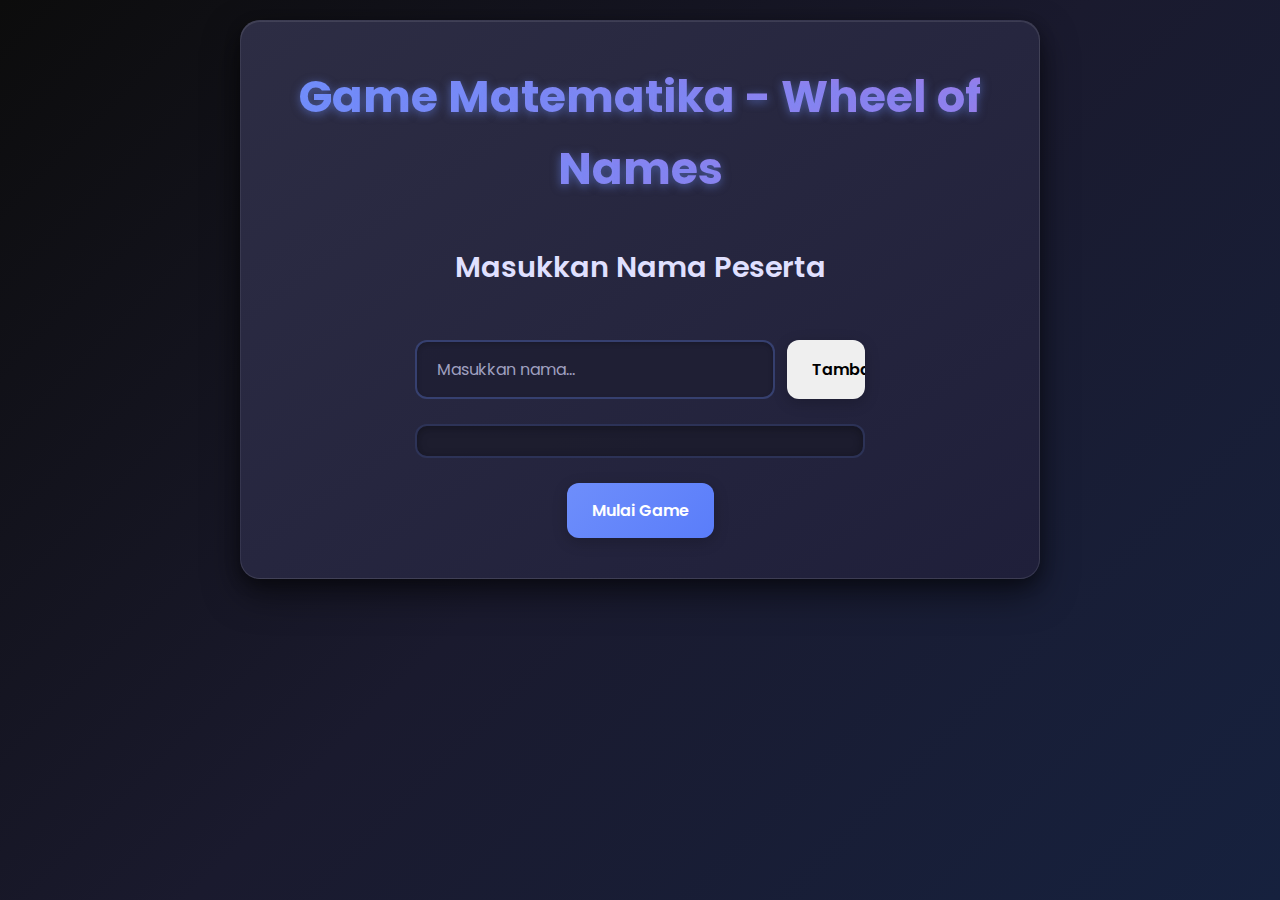
<file: index.html>
<!DOCTYPE html>
<html lang="id">
<head>
    <meta charset="UTF-8">
    <meta name="viewport" content="width=device-width, initial-scale=1.0">
    <title>Game Matematika - Wheel of Names</title>
    <link rel="stylesheet" href="style.css">
</head>
<body>
    <div class="container">
        <h1>Game Matematika - Wheel of Names</h1>
        
        <!-- Input Nama -->
        <div id="name-input-section" class="section">
            <h2>Masukkan Nama Peserta</h2>
            <div class="input-group">
                <input type="text" id="name-input" placeholder="Masukkan nama...">
                <button id="add-name-btn">Tambah</button>
            </div>
            <div id="name-list" class="name-list">
                <!-- Daftar nama akan ditampilkan di sini -->
            </div>
            <button id="start-game-btn" class="primary-btn">Mulai Game</button>
        </div>
        
        <!-- Wheel of Names -->
        <div id="wheel-section" class="section hidden">
            <h2>Wheel of Names</h2>
            <div class="wheel-container">
                <canvas id="wheel" width="400" height="400"></canvas>
            </div>
            <button id="spin-btn" class="primary-btn">Putar Roda</button>
            <button id="back-to-names-btn" class="secondary-btn">Kembali ke Input Nama</button>
        </div>
        
        <!-- Pilihan Tingkat Kesulitan -->
        <div id="difficulty-section" class="section hidden">
            <h2>Pilih Tingkat Kesulitan untuk <span id="difficulty-player"></span></h2>
            <div class="difficulty-options">
                <button class="difficulty-btn easy-btn" data-difficulty="easy">
                    <span class="difficulty-icon">🎯</span>
                    <span class="difficulty-title">Soal Mudah</span>
                    <span class="difficulty-desc">Operasi dasar matematika</span>
                </button>
                <button class="difficulty-btn hard-btn" data-difficulty="hard">
                    <span class="difficulty-icon">🧠</span>
                    <span class="difficulty-title">Soal Sulit</span>
                    <span class="difficulty-desc">Soal SMA Kelas 11</span>
                </button>
            </div>
            <button id="back-to-wheel-btn" class="secondary-btn">Kembali ke Wheel</button>
        </div>
        
        <!-- Soal Matematika -->
        <div id="math-section" class="section hidden">
            <h2>Soal Matematika untuk <span id="selected-player"></span></h2>
            <div class="difficulty-badge" id="difficulty-badge">
                <span id="current-difficulty"></span>
            </div>
            <div class="player-stats">
                <div class="stat-item">
                    <span class="stat-label">Soal Dijawab:</span>
                    <span id="questions-answered">0</span>
                </div>
                <div class="stat-item">
                    <span class="stat-label">Jawaban Benar:</span>
                    <span id="correct-answers">0</span>
                </div>
                <div class="stat-item">
                    <span class="stat-label">Skor:</span>
                    <span id="score">0</span>
                </div>
            </div>
            <div class="math-problem">
                <p id="question"></p>
                <input type="number" id="answer-input" placeholder="Masukkan jawaban...">
                <button id="submit-answer-btn" class="primary-btn">Kirim Jawaban</button>
            </div>
            <div id="result" class="result hidden"></div>
            <div class="action-buttons">
                <button id="next-player-btn" class="secondary-btn hidden">Pemain Berikutnya</button>
                <button id="next-question-btn" class="primary-btn hidden">Soal Berikutnya</button>
            </div>
        </div>
    </div>
    
    <script src="script.js"></script>
</body>
</html>
</file>
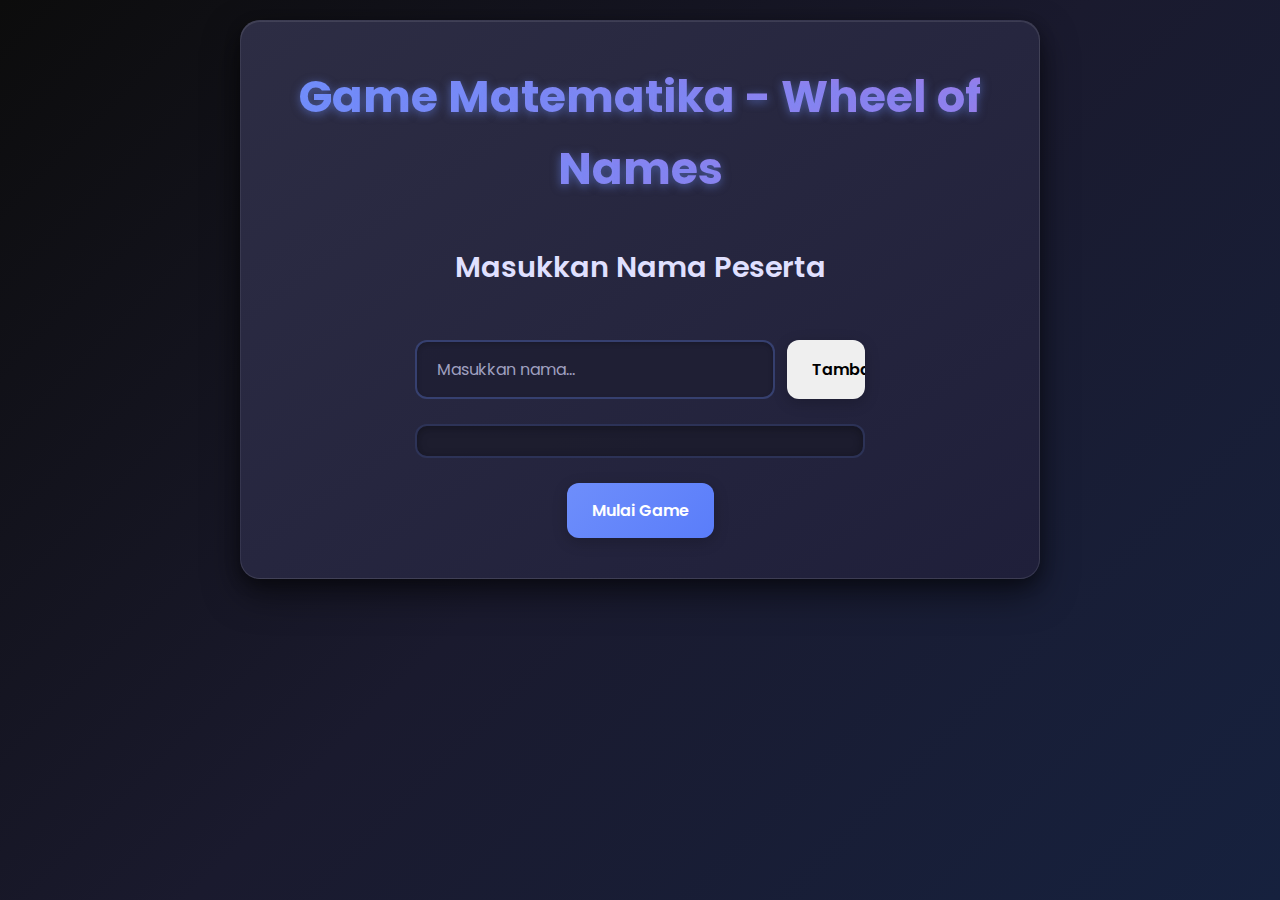
<file: matematika.html>
<!DOCTYPE html>
<html lang="id">
<head>
    <meta charset="UTF-8">
    <meta name="viewport" content="width=device-width, initial-scale=1.0">
    <title>Game Matematika - Wheel of Names</title>
    <link rel="stylesheet" href="style.css">
</head>
<body>
    <div class="container">
        <h1>Game Matematika - Wheel of Names</h1>
        
        <!-- Input Nama -->
        <div id="name-input-section" class="section">
            <h2>Masukkan Nama Peserta</h2>
            <div class="input-group">
                <input type="text" id="name-input" placeholder="Masukkan nama...">
                <button id="add-name-btn">Tambah</button>
            </div>
            <div id="name-list" class="name-list">
                <!-- Daftar nama akan ditampilkan di sini -->
            </div>
            <button id="start-game-btn" class="primary-btn">Mulai Game</button>
        </div>
        
        <!-- Wheel of Names -->
        <div id="wheel-section" class="section hidden">
            <h2>Wheel of Names</h2>
            <div class="wheel-container">
                <canvas id="wheel" width="400" height="400"></canvas>
                <div class="pointer"></div>
            </div>
            <button id="spin-btn" class="primary-btn">Putar Roda</button>
            <button id="back-to-names-btn" class="secondary-btn">Kembali ke Input Nama</button>
        </div>
        
        <!-- Soal Matematika -->
        <div id="math-section" class="section hidden">
            <h2>Soal Matematika untuk <span id="selected-player"></span></h2>
            <div class="math-problem">
                <p id="question"></p>
                <input type="number" id="answer-input" placeholder="Masukkan jawaban...">
                <button id="submit-answer-btn" class="primary-btn">Kirim Jawaban</button>
            </div>
            <div id="result" class="result hidden"></div>
            <button id="next-player-btn" class="secondary-btn hidden">Pemain Berikutnya</button>
        </div>
    </div>
    
    <script src="script.js"></script>
</body>
</html>
</file>
<file: style.css>
/* style.css - Tema Gelap Modern */
@import url('https://fonts.googleapis.com/css2?family=Poppins:wght@300;400;500;600;700&display=swap');

* {
    margin: 0;
    padding: 0;
    box-sizing: border-box;
    font-family: 'Poppins', sans-serif;
}

body {
    background: linear-gradient(135deg, #0c0c0c, #1a1a2e, #16213e);
    color: #ffffff;
    min-height: 100vh;
    padding: 20px;
    line-height: 1.6;
}

.container {
    max-width: 800px;
    margin: 0 auto;
    background: linear-gradient(145deg, #2d2d44, #1f1f3a);
    border-radius: 20px;
    padding: 40px 30px;
    box-shadow: 0 15px 35px rgba(0, 0, 0, 0.5),
                0 5px 15px rgba(0, 0, 0, 0.3),
                inset 0 1px 0 rgba(255, 255, 255, 0.1);
    border: 1px solid rgba(255, 255, 255, 0.1);
}

h1 {
    text-align: center;
    margin-bottom: 40px;
    color: #ffffff;
    font-size: 2.8rem;
    font-weight: 700;
    text-shadow: 0 2px 10px rgba(110, 142, 251, 0.5);
    background: linear-gradient(135deg, #6e8efb, #a777e3);
    -webkit-background-clip: text;
    -webkit-text-fill-color: transparent;
    background-clip: text;
}

h2 {
    color: #e0e0ff;
    font-size: 1.8rem;
    margin-bottom: 25px;
    text-align: center;
    font-weight: 600;
}

.section {
    display: flex;
    flex-direction: column;
    align-items: center;
    gap: 25px;
    animation: fadeIn 0.5s ease-in-out;
}

@keyframes fadeIn {
    from { opacity: 0; transform: translateY(20px); }
    to { opacity: 1; transform: translateY(0); }
}

.hidden {
    display: none !important;
}

.input-group {
    display: flex;
    width: 100%;
    max-width: 450px;
    gap: 12px;
}

input[type="text"], input[type="number"] {
    flex: 1;
    padding: 15px 20px;
    border: 2px solid rgba(110, 142, 251, 0.3);
    border-radius: 12px;
    font-size: 16px;
    background: rgba(30, 30, 50, 0.8);
    color: #ffffff;
    transition: all 0.3s ease;
    box-shadow: inset 0 2px 5px rgba(0, 0, 0, 0.2);
}

input[type="text"]::placeholder, input[type="number"]::placeholder {
    color: #a0a0c0;
}

input[type="text"]:focus, input[type="number"]:focus {
    border-color: #6e8efb;
    outline: none;
    box-shadow: 0 0 0 3px rgba(110, 142, 251, 0.2),
                inset 0 2px 5px rgba(0, 0, 0, 0.3);
    background: rgba(40, 40, 60, 0.9);
}

button {
    padding: 15px 25px;
    border: none;
    border-radius: 12px;
    font-size: 16px;
    font-weight: 600;
    cursor: pointer;
    transition: all 0.3s ease;
    box-shadow: 0 4px 15px rgba(0, 0, 0, 0.2);
    position: relative;
    overflow: hidden;
}

button::before {
    content: '';
    position: absolute;
    top: 0;
    left: -100%;
    width: 100%;
    height: 100%;
    background: linear-gradient(90deg, transparent, rgba(255, 255, 255, 0.2), transparent);
    transition: left 0.5s;
}

button:hover::before {
    left: 100%;
}

.primary-btn {
    background: linear-gradient(135deg, #6e8efb, #5a7dfa);
    color: white;
}

.primary-btn:hover {
    transform: translateY(-3px);
    box-shadow: 0 6px 20px rgba(110, 142, 251, 0.4);
}

.secondary-btn {
    background: linear-gradient(135deg, #444466, #3a3a5a);
    color: #e0e0ff;
    border: 1px solid rgba(110, 142, 251, 0.3);
}

.secondary-btn:hover {
    background: linear-gradient(135deg, #4a4a6e, #404060);
    transform: translateY(-2px);
    box-shadow: 0 4px 15px rgba(0, 0, 0, 0.3);
}

.name-list {
    width: 100%;
    max-width: 450px;
    max-height: 250px;
    overflow-y: auto;
    border: 2px solid rgba(110, 142, 251, 0.2);
    border-radius: 12px;
    padding: 15px;
    background: rgba(25, 25, 40, 0.7);
    box-shadow: inset 0 2px 10px rgba(0, 0, 0, 0.3);
}

/* Scrollbar styling */
.name-list::-webkit-scrollbar {
    width: 8px;
}

.name-list::-webkit-scrollbar-track {
    background: rgba(30, 30, 50, 0.5);
    border-radius: 4px;
}

.name-list::-webkit-scrollbar-thumb {
    background: linear-gradient(135deg, #6e8efb, #a777e3);
    border-radius: 4px;
}

.name-list::-webkit-scrollbar-thumb:hover {
    background: linear-gradient(135deg, #5a7dfa, #9666d8);
}

.name-item {
    display: flex;
    justify-content: space-between;
    align-items: center;
    padding: 12px 15px;
    margin-bottom: 8px;
    background: linear-gradient(135deg, rgba(110, 142, 251, 0.1), rgba(167, 119, 227, 0.1));
    border-radius: 8px;
    border: 1px solid rgba(110, 142, 251, 0.2);
    transition: all 0.3s ease;
}

.name-item:hover {
    transform: translateX(5px);
    background: linear-gradient(135deg, rgba(110, 142, 251, 0.2), rgba(167, 119, 227, 0.2));
}

.name-item:last-child {
    margin-bottom: 0;
}

.remove-btn {
    background: linear-gradient(135deg, #ff6b6b, #ff5252);
    color: white;
    padding: 6px 12px;
    font-size: 12px;
    border-radius: 6px;
    font-weight: 600;
}

.remove-btn:hover {
    background: linear-gradient(135deg, #ff5252, #ff3838);
    transform: scale(1.05);
}

.wheel-container {
    position: relative;
    width: 420px;
    height: 420px;
    margin: 30px auto;
}

#wheel {
    border-radius: 50%;
    box-shadow: 0 0 30px rgba(110, 142, 251, 0.3),
                inset 0 0 20px rgba(0, 0, 0, 0.5);
    border: 3px solid rgba(110, 142, 251, 0.3);
}

.pointer {
    position: absolute;
    top: -25px;
    left: 50%;
    transform: translateX(-50%);
    width: 35px;
    height: 35px;
    background: linear-gradient(135deg, #ff6b6b, #ff3838);
    clip-path: polygon(50% 100%, 0 0, 100% 0);
    box-shadow: 0 3px 10px rgba(255, 107, 107, 0.5);
    z-index: 10;
}

.math-problem {
    background: linear-gradient(145deg, #2d2d44, #252540);
    padding: 30px;
    border-radius: 15px;
    width: 100%;
    max-width: 450px;
    text-align: center;
    box-shadow: 0 10px 25px rgba(0, 0, 0, 0.4),
                inset 0 1px 0 rgba(255, 255, 255, 0.1);
    border: 1px solid rgba(110, 142, 251, 0.2);
}

#question {
    font-size: 2.2rem;
    margin-bottom: 25px;
    font-weight: 700;
    color: #ffffff;
    text-shadow: 0 2px 5px rgba(0, 0, 0, 0.3);
    background: linear-gradient(135deg, #6e8efb, #a777e3);
    -webkit-background-clip: text;
    -webkit-text-fill-color: transparent;
    background-clip: text;
}

#selected-player {
    color: #6e8efb;
    font-weight: 700;
    text-shadow: 0 2px 5px rgba(110, 142, 251, 0.3);
}

.result {
    margin-top: 25px;
    padding: 20px;
    border-radius: 12px;
    font-weight: 600;
    text-align: center;
    font-size: 1.1rem;
    box-shadow: 0 5px 15px rgba(0, 0, 0, 0.3);
    animation: popIn 0.5s ease-out;
}

@keyframes popIn {
    0% { transform: scale(0.8); opacity: 0; }
    70% { transform: scale(1.05); }
    100% { transform: scale(1); opacity: 1; }
}

.correct {
    background: linear-gradient(135deg, #d4edda, #c3e6cb);
    color: #155724;
    border: 2px solid #28a745;
}

.incorrect {
    background: linear-gradient(135deg, #f8d7da, #f5c6cb);
    color: #721c24;
    border: 2px solid #dc3545;
}

/* Responsive Design */
@media (max-width: 650px) {
    .container {
        padding: 25px 20px;
        border-radius: 15px;
    }
    
    h1 {
        font-size: 2.2rem;
        margin-bottom: 30px;
    }
    
    h2 {
        font-size: 1.5rem;
    }
    
    .wheel-container, #wheel {
        width: 320px;
        height: 320px;
    }
    
    .input-group {
        flex-direction: column;
    }
    
    button {
        width: 100%;
    }
    
    #question {
        font-size: 1.8rem;
    }
}

@media (max-width: 400px) {
    .container {
        padding: 20px 15px;
    }
    
    h1 {
        font-size: 1.8rem;
    }
    
    .wheel-container, #wheel {
        width: 280px;
        height: 280px;
    }
    
    #question {
        font-size: 1.6rem;
    }
}

/* Loading animation for wheel spin */
@keyframes spin {
    0% { transform: rotate(0deg); }
    100% { transform: rotate(360deg); }
}

.spinning {
    animation: spin 0.1s linear infinite;
}

/* Particle effect for correct answers */
.particle {
    position: absolute;
    width: 10px;
    height: 10px;
    background: gold;
    border-radius: 50%;
    pointer-events: none;
    animation: float 1s ease-out forwards;
}

@keyframes float {
    0% {
        transform: translate(0, 0);
        opacity: 1;
    }
    100% {
        transform: translate(var(--tx), var(--ty));
        opacity: 0;
    }
}
</file>
